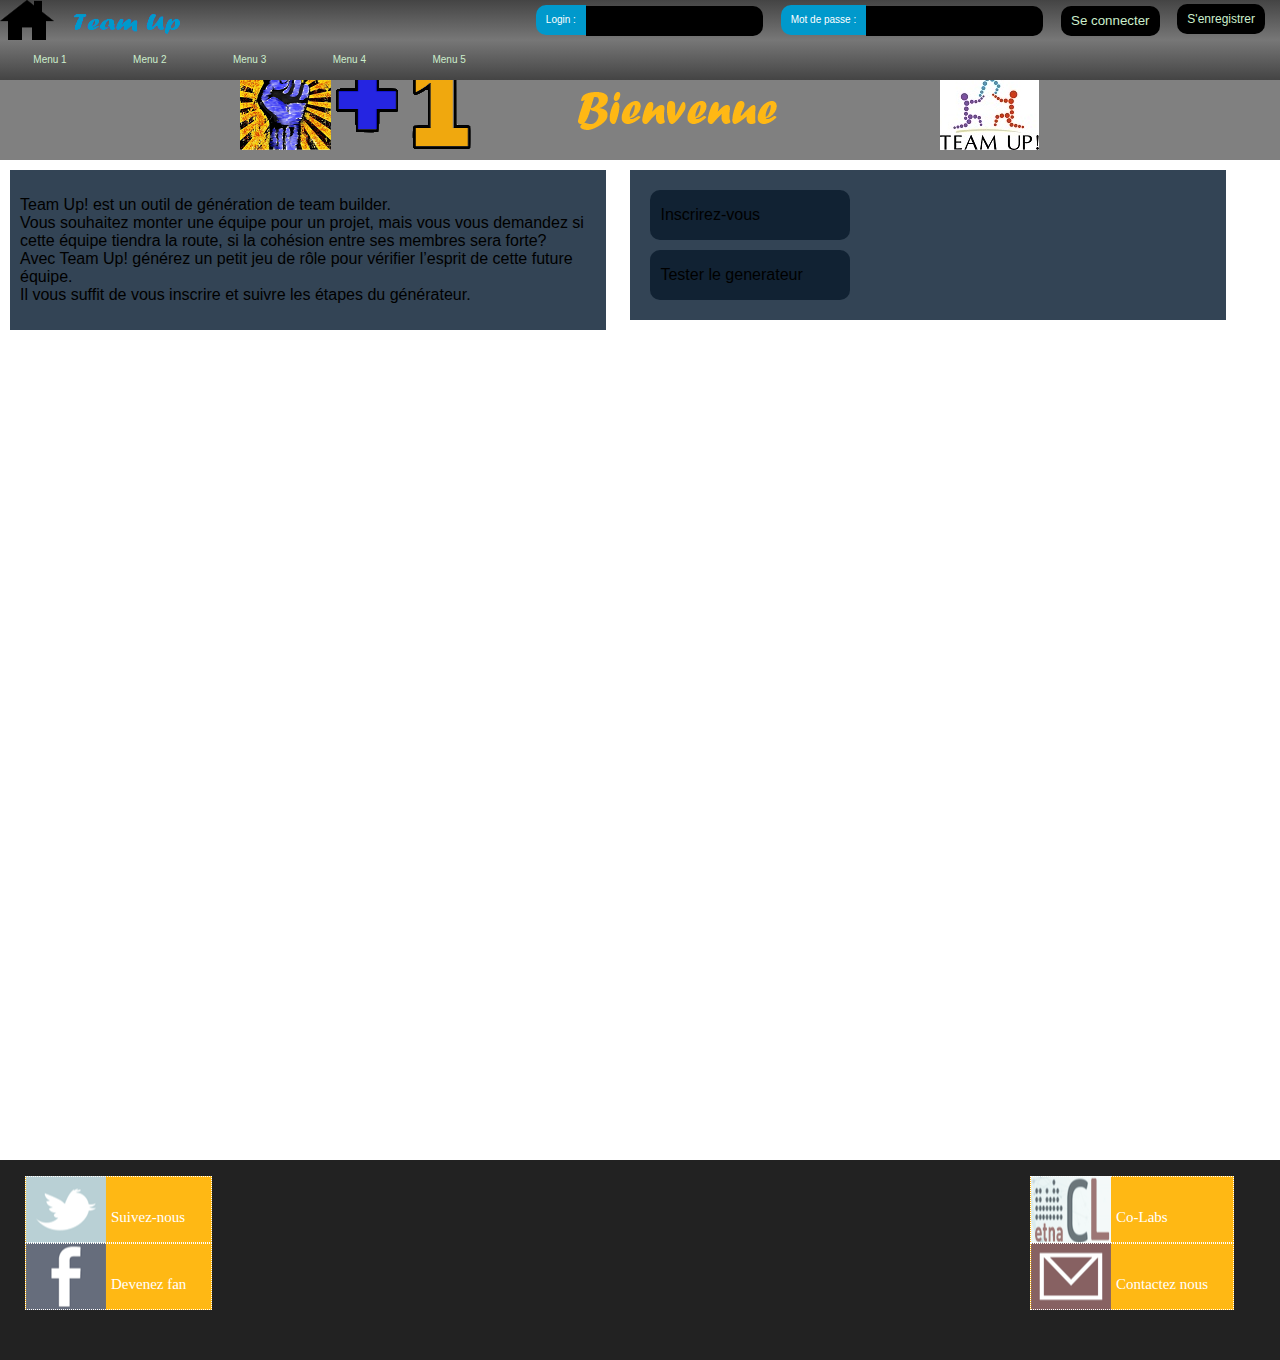
<file: Adrien et Mehdi/application.html>
﻿<!DOCTYPE html>
<html>
<head>
	<title>TeamUp</title>
	<meta http-esquiv="Content-Type" content="text/html; charset=UTF-8"/>
	<link rel="stylesheet" href="home.css"/>
	<link rel="shortcut icon" href="favicon.ico" type="image/x-icon">
	<link rel="icon" href="favicon.ico" type="image/x-icon">
</head>
<body>
	<header>
		<form method="" action="">
			<p><label>Login :</label><input type="text" name="login"></p>
			<p><label>Mot de passe :</label><input type="password" name="password"></p>
			<p><input type="submit" value="Se connecter"></p>
			<p><a href="">S'enregistrer</a></p>
		</form>
		<nav>
			<ul id="main-menu">
				<li><a href=""><img src="homefinish.png" height="40" width="200"></a>
					<ul>
						<li><a href="">Menu 1</a></li>
						<li><a href="">Menu 2</a></li>
						<li><a href="">Menu 3</a></li>
						<li><a href="">Menu 4</a></li>
						<li><a href="">Menu 5</a></li>
					</ul>
				</li>
			</ul>
		</nav>
	</header>
	<section>
		<center><div id="image"><img src="content.png"></div></center>
		<div id = "Content">
			<div id="text">
				<p>
					Team Up! est un outil de génération de team builder.<br/>
					Vous souhaitez monter une équipe pour un projet, mais vous vous demandez si cette équipe tiendra la route, si la cohésion entre ses membres sera forte?<br/>
					Avec Team Up! générez un petit jeu de rôle pour vérifier l’esprit de cette future équipe.<br/>
					Il vous suffit de vous inscrire et suivre les étapes du générateur.<br/>
				</p>
			</div>
			<div id="button">
				<ul>
					<li><a href="">Inscrirez-vous</a></li>
					<li><a href="">Tester le generateur</a></li>
				</ul>
			</div>
		</div>
	</section>
	<footer>
		<div id="reseaux_sociaux">
			<ul class="ul_footer">
			<li id="twitter"><a href="https://twitter.com/projetTeamUp" target="_blank">Suivez-nous</a></li>
				<li id="facebook"><a href="https://www.facebook.com/pages/Team-Up/1504775819803537" target="_blank">Devenez fan</a></li>
			</ul>
		</div>
		<div id="contact">
			<ul class="ul_footer">
				<li id="co-labs"><a href="https://co-labs.etna.io/projets/Team%20Up!" target="_blank">Co-Labs</a></li>
				<li id="mail"><a href="mailto:theteamupproject@gmail.com">Contactez nous</a></li>
			</ul>
		</div>
	</footer>
</body>
</html>
</file>
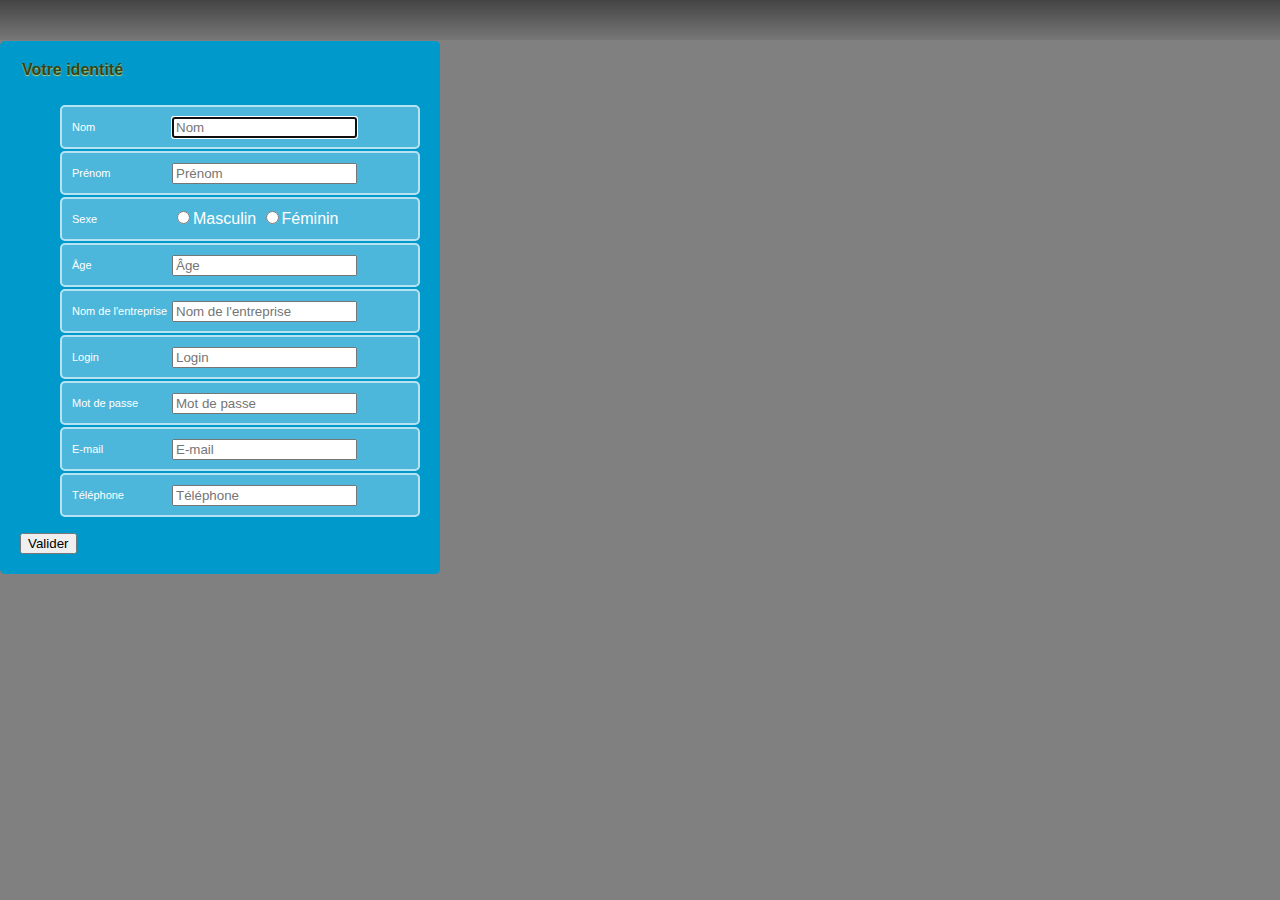
<file: Adrien et Mehdi/inscription.html>
﻿<header>
	<link rel="stylesheet" href="home.css"/>
</header>
<body>
	<div id="inscription">
		<h3>Vous êtes sur la fiche d'inscription</h3>
		<form id = "inscription">
			<legend>Votre identité</legend>
			<ul>
				<li>
					<label for=nom>Nom</label>
					<input id=nom name=nom type=text placeholder="Nom" required autofocus>
				</li>
				<li>
					<label for=prenom>Prénom</label>
					<input id=prenom name=prenom type=text placeholder="Prénom" required autofocus>
				</li>
				<li>
					<label for=sexe>Sexe</label>
					<input type="radio" name="sexe1" value="1">Masculin
					<input type="radio" name="sexe2" value="2">Féminin
				</li>
				<li>
					<label for=age>Âge</label>
					<input id=age name=age type=text placeholder="Âge" required autofocus>
				</li>
				<li>
					<label for=noment>Nom de l'entreprise</label>
					<input id=noment name=noment type=text placeholder="Nom de l'entreprise" required autofocus>
				</li>
				<li>
					<label for=login>Login</label>
					<input id=login name=login type=text placeholder="Login" required autofocus>
				</li>
				<li>
					<label for=mdp>Mot de passe</label>
					<input id=mdp name=mdp type=password placeholder="Mot de passe" required autofocus>
				</li>
				<li>
					<label for=email>E-mail</label>
					<input id=email name=email type=text placeholder="E-mail" required autofocus>
				</li>
				<li>
					<label for=tel>Téléphone</label>
					<input id=tel name=tel type=text placeholder="Téléphone" required autofocus>
				</li>
			</ul>
			<button type="button" onclick="alert('information envoyées')">Valider</button>
		</form>
	</div>
</body>
</file>
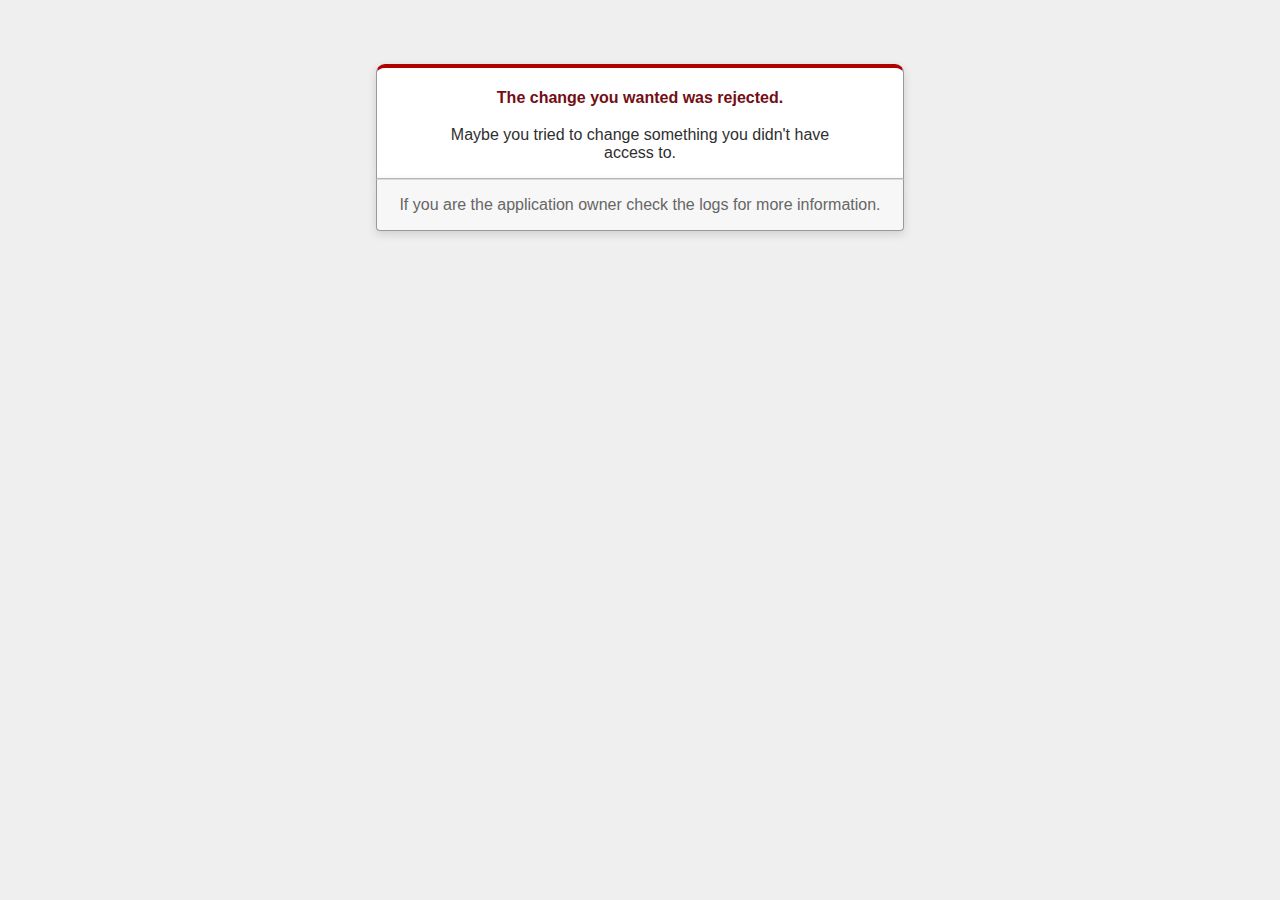
<file: public/422.html>
<!DOCTYPE html>
<html>
<head>
  <title>The change you wanted was rejected (422)</title>
  <meta name="viewport" content="width=device-width,initial-scale=1">
  <style>
    body {
      background-color: #EFEFEF;
      color: #2E2F30;
      text-align: center;
      font-family: arial, sans-serif;
      margin: 0;
    }
    div.dialog {
      width: 95%;
      max-width: 33em;
      margin: 4em auto 0;
    }
    div.dialog > div {
      border: 1px solid #CCC;
      border-right-color: #999;
      border-left-color: #999;
      border-bottom-color: #BBB;
      border-top: #B00100 solid 4px;
      border-top-left-radius: 9px;
      border-top-right-radius: 9px;
      background-color: white;
      padding: 7px 12% 0;
      box-shadow: 0 3px 8px rgba(50, 50, 50, 0.17);
    }
    h1 {
      font-size: 100%;
      color: #730E15;
      line-height: 1.5em;
    }
    div.dialog > p {
      margin: 0 0 1em;
      padding: 1em;
      background-color: #F7F7F7;
      border: 1px solid #CCC;
      border-right-color: #999;
      border-left-color: #999;
      border-bottom-color: #999;
      border-bottom-left-radius: 4px;
      border-bottom-right-radius: 4px;
      border-top-color: #DADADA;
      color: #666;
      box-shadow: 0 3px 8px rgba(50, 50, 50, 0.17);
    }
  </style>
</head>

<body>
  <!-- This file lives in public/422.html -->
  <div class="dialog">
    <div>
      <h1>The change you wanted was rejected.</h1>
      <p>Maybe you tried to change something you didn't have access to.</p>
    </div>
    <p>If you are the application owner check the logs for more information.</p>
  </div>
</body>
</html>
</file>
<file: Adrien et Mehdi/home.css>
body {
     margin: auto;
     min-width: 1024px;
     max-width: 1600px;
     background-color: #808080;
     font-family: arial;
     /*background-image: url("favicon.ico");*/
}

section h1{
	padding: 50px;
	color: #000080;
}

section #Content{
	width: 100%;
	height: 1000px;
	margin-top: 10px;
	background-color: white;
}

#Content #text{
  display: inline-block;
  vertical-align: top;
  width: 45%;
  margin: 10px;
  padding: 10px;
  background-color: #345;
}

#Content #button{
  display: inline-block;
  width: 45%;
  margin: 10px;
  padding: 10px;
  background-color: #345;
}

#button ul{
  margin: 0;
  padding: 0;
}

#button ul li{
  background-color: #123;
  display: block;
  height: 50px;
  width: 200px;
  margin: 10px;
  border-radius: 10px;  
}

#button ul li a{
  display: block;
  padding-left: 10px; 
  text-decoration: none;
  line-height: 50px;
  color: #000;
}

#image {
  width: 900px;
  height: 100px;
  margin-top: 50px;
}

header {
       position: fixed;
       top: 0;
       left: 0;
       min-width: 750px;
       width: 100%;
       height: 40px;
       background: linear-gradient(#444, #777);
       font-size: 10px;
       z-index: 2;
}

header form {
       position: absolute;
       top: 0;
       right: 0;
       line-height: 40px;
       z-index: 1;
}
/*
header form label {
       background-color: #09c;
       border-radius: 10px 0 0 10px;

}

header form input, header form a{
       background-color: #000;
       border: solid 1px #555;
       border-radius: 4px;
       min-width: 50px;
       text-decoration: none;
       color: #cec;
       font-family: arial;
}

header form input[type="submit"]{
  cursor: pointer;
}

header form label{
       margin-right: 10px;
       margin-left: 10px;
}*/

header form p{
  display: inline-block;
  height: 30px;
  padding: 0;
  margin: 0;
}

header form p label{
  display: inline-block;
  background-color: #09c;
  border-radius: 10px 0 0 10px;
  height: 100%;
  margin: 0 0 0 15px;
  padding: 0 10px;
  color: #fff;
  line-height: 30px;
}

header form p input{
    display: inline-block;
    background-color: #000;
    border-radius: 0 10px 10px 0;
    height: 100%;
    margin: 0;
    padding: 0;
    color: #cec;
    border: none;

    position: relative;
    top: 2px;
}

header form p input[type="submit"]{
  border-radius: 10px;
  margin-left: 15px;
  padding: 0 10px;
  cursor: pointer;
}

header form p a{
    display: inline-block;
    background-color: #000;
    border-radius: 10px;
    height: 100%;
    margin: 0;
    padding: 0 10px;
    color: #cec;
    border: none;
    text-decoration: none;
    line-height: 30px;
    margin-left: 15px;
    margin-right: 15px;
    font-size: 12px;
}
/**/

#main-menu li {
	   display: inline-block;
	   height: 40px;
	   width: 100px;
	   margin-right: -3px;
	   text-align: center;
	   line-height: 40px;
}

#main-menu>li {
	      width: 100%;
	      text-align: left;
	      position: absolute;
	      left: 0;
	      top: 0;
}

#main-menu>li>a {
		width: 200px;
}

#main-menu>li>ul {
		 margin-top: -17px;
		 background: linear-gradient(#777, #444);
}

#main-menu ul li {
	   display: inline-block;
}

#main-menu, #main-menu ul{
	    padding: 0;
	    margin: 0;
	    list-style: none;
}

#main-menu a {
	   font-size: 10px;
	   text-decoration: none;
	   display: block;
	   color: #cec;
}

#main-menu ul {
    position:absolute;
    max-height:0;
    left: 0;
    right: 0;
    overflow:hidden;
    -moz-transition: .8s all .3s;
    -webkit-transition: .8s all .3s;
    transition: .8s all 0.3s;
}

#main-menu li:hover ul{
	   max-height: 40px;
}

#main-menu li ul a:hover {
	    text-decoration: underline;
}

form#inscription {
   background: #0099CC;
  -moz-border-radius: 5px;
  -webkit-border-radius: 5px;
  border-radius: 5px;
  padding: 20px;
  width: 400px;
  color: white;
}

form#inscription fieldset {
  border: none;
  margin-bottom: 10px;
}
form#inscription fieldset:last-of-type {
  margin-bottom: 0;
}

form#inscription legend {
  color: #384313;
  font-size: 16px;
  font-weight: bold;
  padding-bottom: 10px;
  text-shadow: 0 1px 1px #c0d576;
}

form#inscription ul li {
  background: #b9cf6a;
  background: rgba(255,255,255,.3);
  border-color: #e3ebc3;
  border-color: rgba(255,255,255,.6);
  border-style: solid;
  border-width: 2px;
  -moz-border-radius: 5px;
  -webkit-border-radius: 5px;
  border-radius: 5px;
  line-height: 30px;
  list-style: none;
  padding: 5px 10px;
  margin-bottom: 2px;
}
form#inscription ul ul li {
  background: none;
  border: none;
  float: left;
}

form#inscription label {
  float: left;
  font-size: 11px;
  width: 100px;
}

/**/

footer {
       width: 100%;
       height: 200px;
       background-color: #222;
}

footer #reseaux_sociaux ul, footer #contact ul{
       display: inline-block;
       list-style-type: disc;
       padding: 0;
       line-height: 200px;
       /*-webkit-margin-before: 1em;
       -webkit-margin-after: 1em;
       -webkit-margin-start: 0px;
       -webkit-margin-end: 0px;
       -webkit-padding-start: 40px;*/
}

footer #contact {
       float: right;
       width: 250px;
}

footer #reseaux_sociaux {
       float: left;
       width: 250px;
       margin-left: 25px;
}

footer li {
       height: 65px;
       border: 1px dotted #fff;
       font-size: 15px;
       font-family: Trebuchet MS;
       color: #fff;
       text-align: left;
       padding-left: 85px;
       padding-right: 25px;
       line-height: 80px;
       list-style: none;
       cursor: pointer;
}

footer #facebook {
       background: url('facebook.png') left no-repeat #FFB814;
}

footer #co-labs {
       background: url('colabs2.png') left no-repeat #FFB814;
}

footer #twitter {
       background: url('twitter.png') left no-repeat #FFB814;
}

footer #mail {
       background: url('contact.png') left no-repeat #FFB814;
}

footer #twitter:hover {
       background: url('twitter2.png') left no-repeat #F0652A;
}

footer #facebook:hover {
       background: url('facebook2.png') left no-repeat #F0652A;
}

footer #co-labs:hover {
       background: url('colabs.png') left no-repeat #F0652A;
}

footer #mail:hover {
       background: url('contact2.png') left no-repeat #F0652A;
}

footer a{
       color: #fff;
       text-decoration: none;
}
</file>
